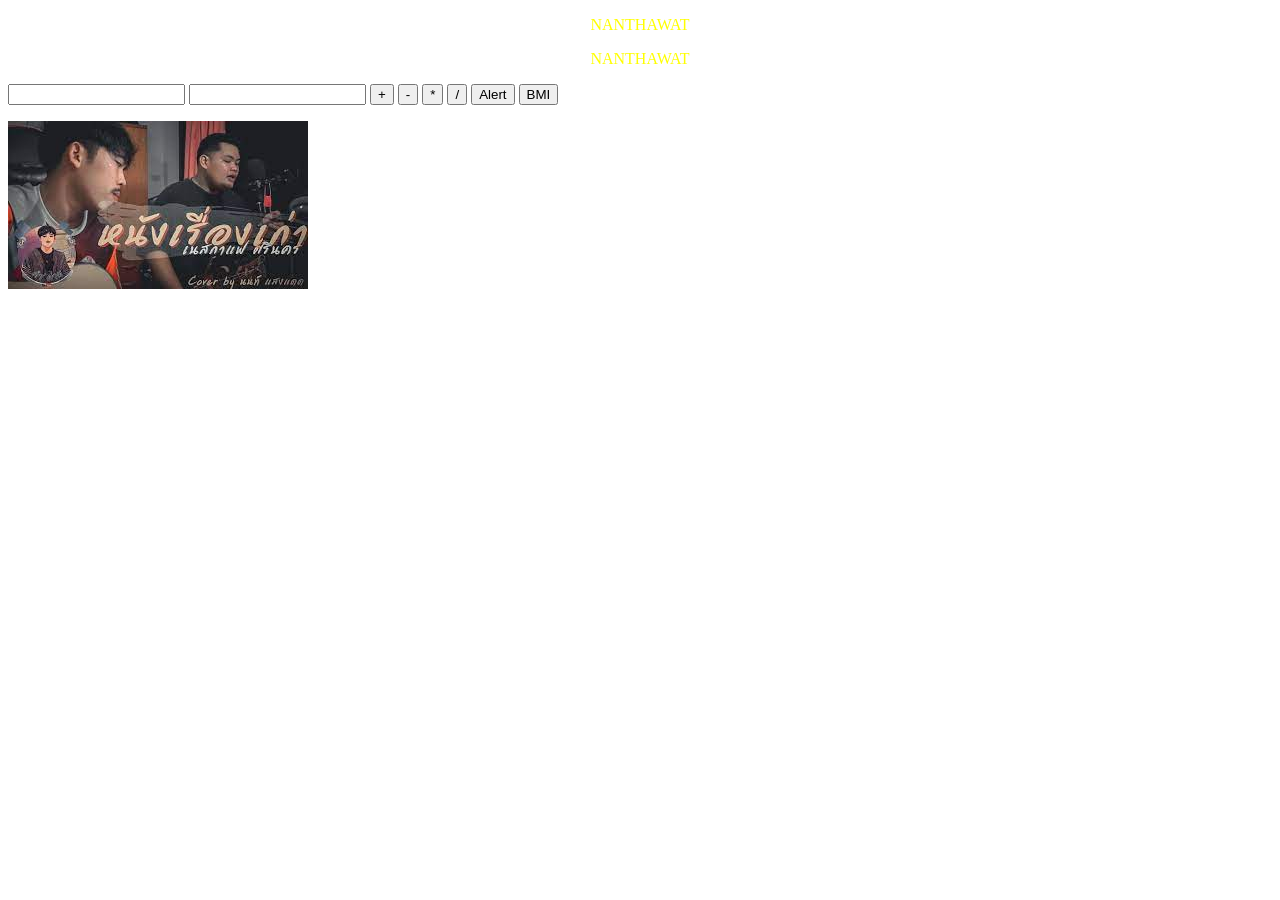
<file: index.html>
<!DOCTYPE html>
<html lang="en">
<head>
    <meta charset="UTF-8">
    <meta http-equiv="X-UA-Compatible" content="IE=edge">
    <meta name="viewport" content="width=device-width, initial-scale=1.0">
    <title>Document</title>
    <link rel="stylesheet" href="style.css">
  
</head>
<body>
    <p id="name">NANTHAWAT</p>
    <p class="test">NANTHAWAT</p>

    <form action="">
        <input type="text" id="num1">
        <input type="text" id="num2">
        <button onclick="Calculate()">+</button>
        <button onclick="Calculate2()">-</button>
        <button onclick="Calculate3()">*</button>
        <button onclick="Calculate4()">/</button>

        <button onclick="myalert()">Alert</button>
        <button onclick="myalert()">BMI</button>
    </form>

    <p id="result"></p>
    <p id="result2"></p>
    <p id="result3"></p>
    <p id="result4"></p>
</body>
<script src="main.js"></script>

<img src="[data-uri]" class="rounded" alt="Cinque Terre">
</html>
</file>
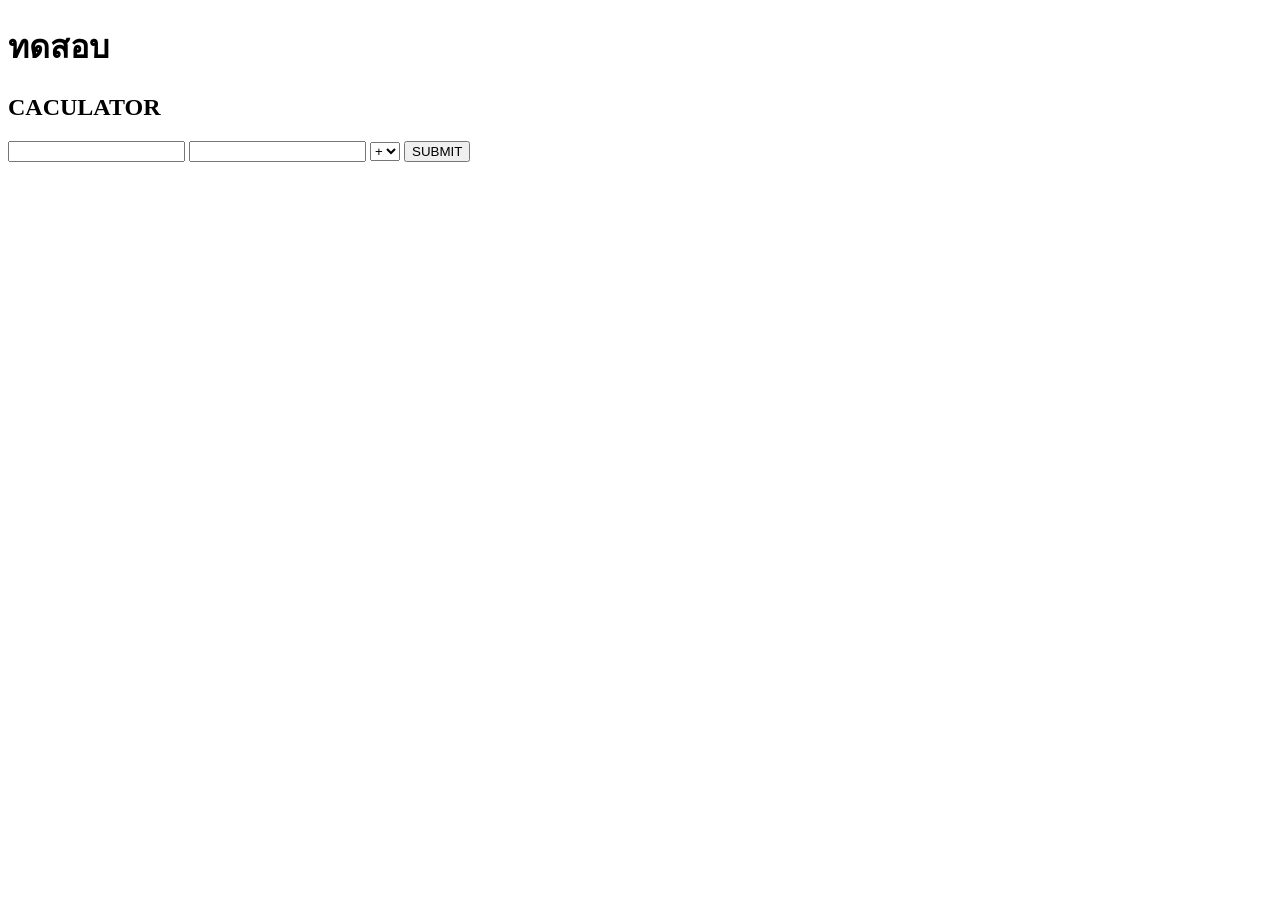
<file: Test.html>
<!DOCTYPE html>
<html lang="en">

<head>
    <meta charset="UTF-8">
    <meta http-equiv="X-UA-Compatible" content="IE=edge">
    <meta name="viewport" content="width=device-width, initial-scale=1.0">
    <title>Document</title>
</head>

<body>
    <h1>ทดสอบ</h1>
    <h2>CACULATOR</h2>

    <input type="text" id="num1" />
    <input type="text" id="num2" />
    <select name="" id="opalation">
        <option value="+">+</option>
        <option value="-">+</option>
        <option value="*">+</option>
        <option value="/">+</option>
    </select>
    <button onclick="calculator()">SUBMIT</button>

    <p id="demo"></p>
</body>
<script>
    function calculator() {

        var num1 = document.getElementById("num1").value;
        var num2 = document.getElementById("num2").value;
        var opalation = document.getElementById("opalation").value;
        if (opalation == "+") {
            var sum = parseInt(num1) + parseInt(num2);
            document.getElementById("demo").innerHTML = "" + sum;
        } else if (opalation == "-") {
            var sum = parseInt(num1) - parseInt(num2);
            document.getElementById("demo").innerHTML = "" + sum;
        } else if (opalation == "*") {
            var sum = parseInt(num1) * parseInt(num2);
            document.getElementById("demo").innerHTML = "" + sum;
        } else if (opalation == "/") {
            var sum = parseInt(num1) / parseInt(num2);
            document.getElementById("demo").innerHTML = "" + sum;
        } else {
            document.getElementById("demo").innerHTML = "สอบตก" + input;
        }
    }
</script>

</html>
</file>
<file: style.css>
#name{
    text-align: center;
    color: yellow;
}
.test{
    text-align: center;
    color: yellow;
}
</file>
